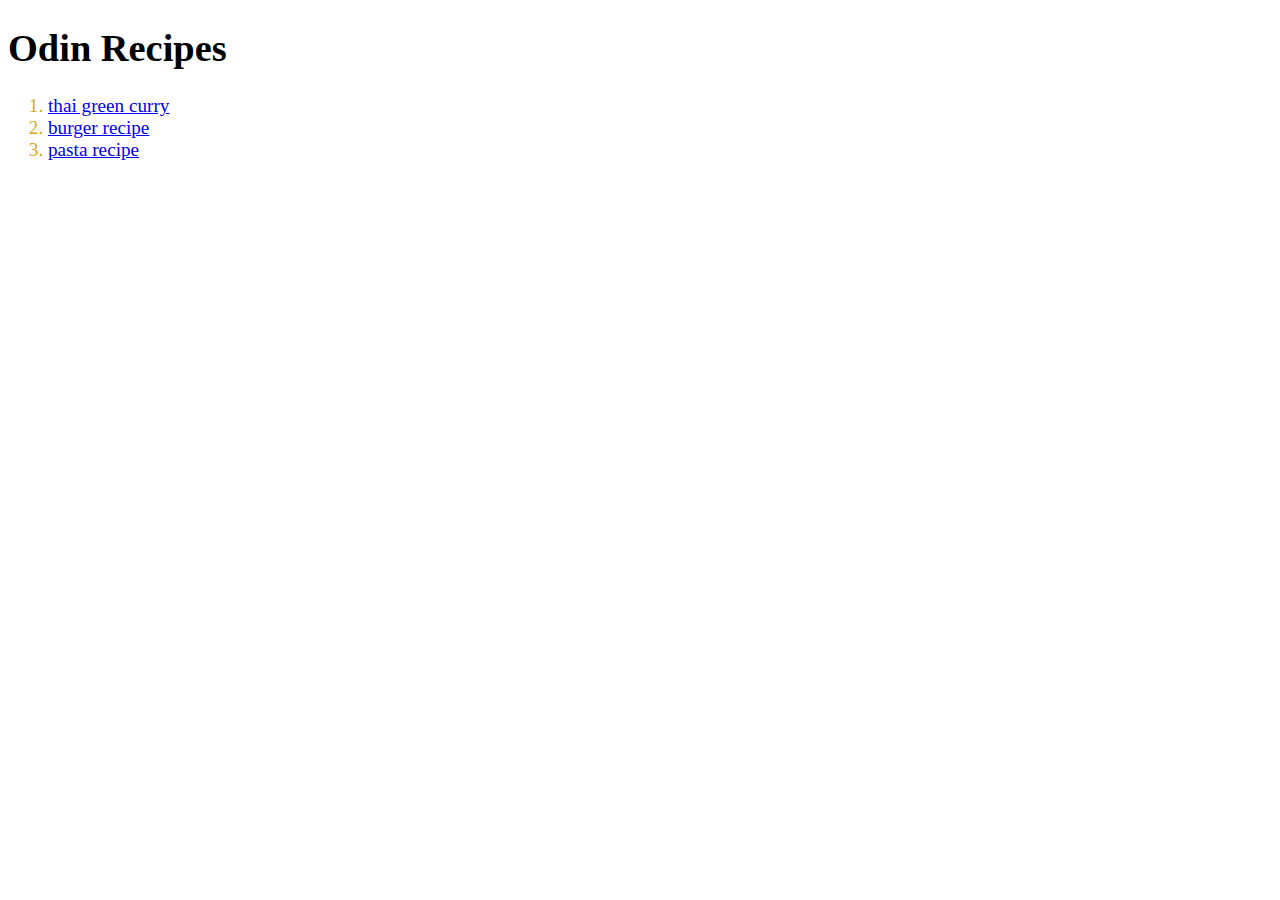
<file: index.html>
<!DOCTYPE html>
<html lang="en">
    <link rel="stylesheet" href="style.css"
<head>
    <meta charset="UTF-8">
    <meta http-equiv="X-UA-Compatible" content="IE=edge">
    <meta name="viewport" content="width=device-width, initial-scale=1.0">
    <title>Document</title>
</head>
<body>
    <h1>Odin Recipes</h1>
    <ol>
    <li> <a href="recipes/thaigreencurry.html">thai green curry</a> </li>
    <li> <a href="recipes/burgers.html">burger recipe</a> </li> 
    <li> <a href="recipes/pasta.html">pasta recipe</a> </li>
    </ol>
</body>
</html>
</file>
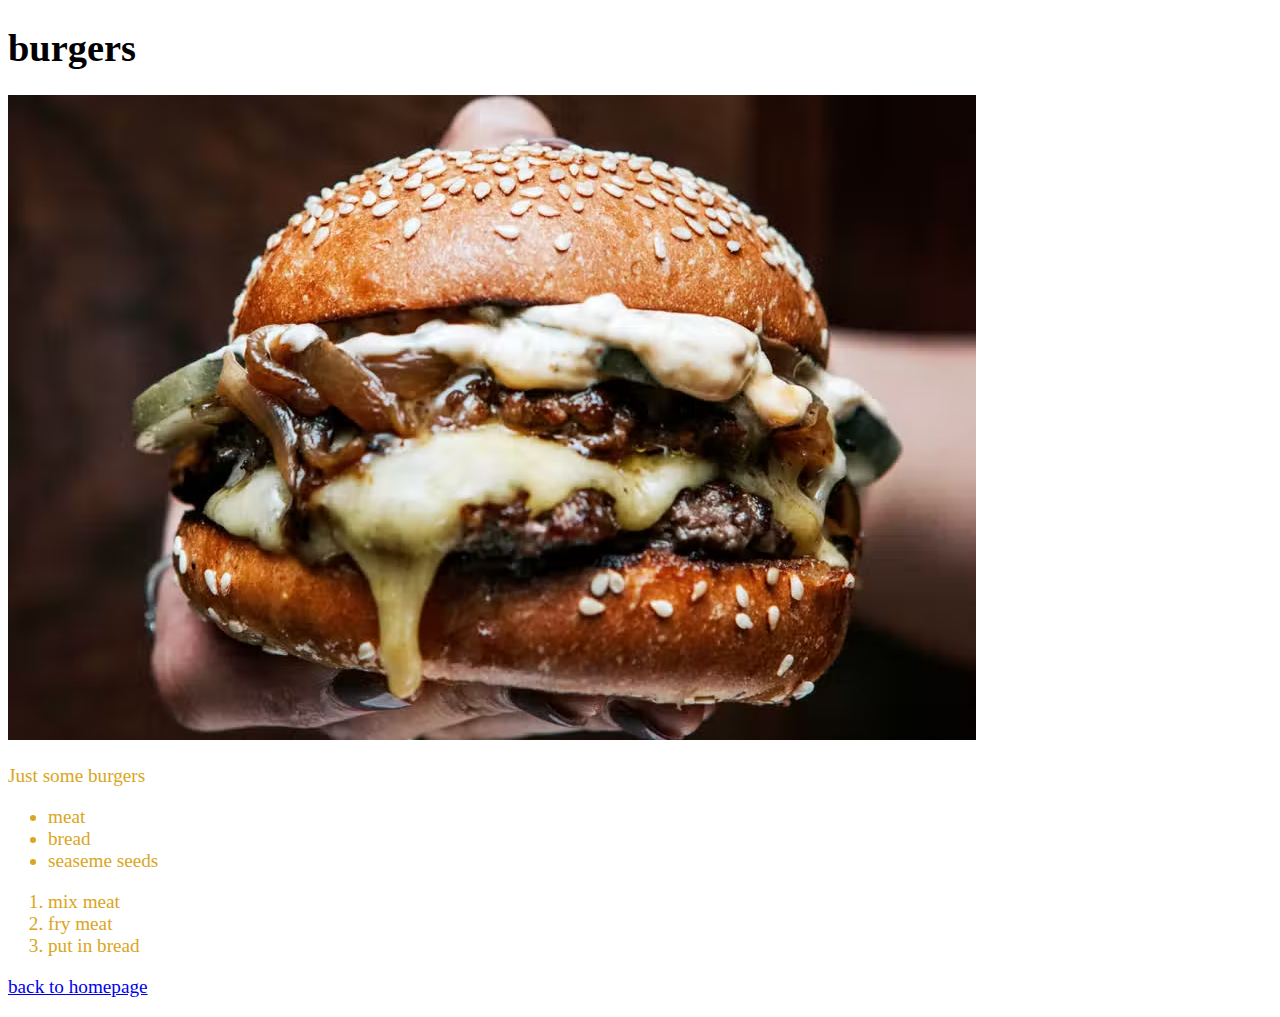
<file: recipes/burgers.html>
<!DOCTYPE html>
<html lang="en">
    <link rel ="stylesheet" href="../style.css"
<head>
    <meta charset="UTF-8">
    <meta http-equiv="X-UA-Compatible" content="IE=edge">
    <meta name="viewport" content="width=device-width, initial-scale=1.0">
    <title>Document</title>
</head>
<body>
    <h1>burgers</h1>
    <img src="images/burger.jpg"alt=burgers>
    <p>Just some burgers</p>
    <ul>
        <li>meat</li>
        <li>bread</li>
        <li>seaseme seeds</li>
    </ul>
    <ol>
        <li>mix meat</li>
        <li>fry meat</li>
        <li>put in bread</li>
    </ol>
    <p>
        <a href="../index.html">back to homepage</a>
    </p>
</body>
</html>
</file>
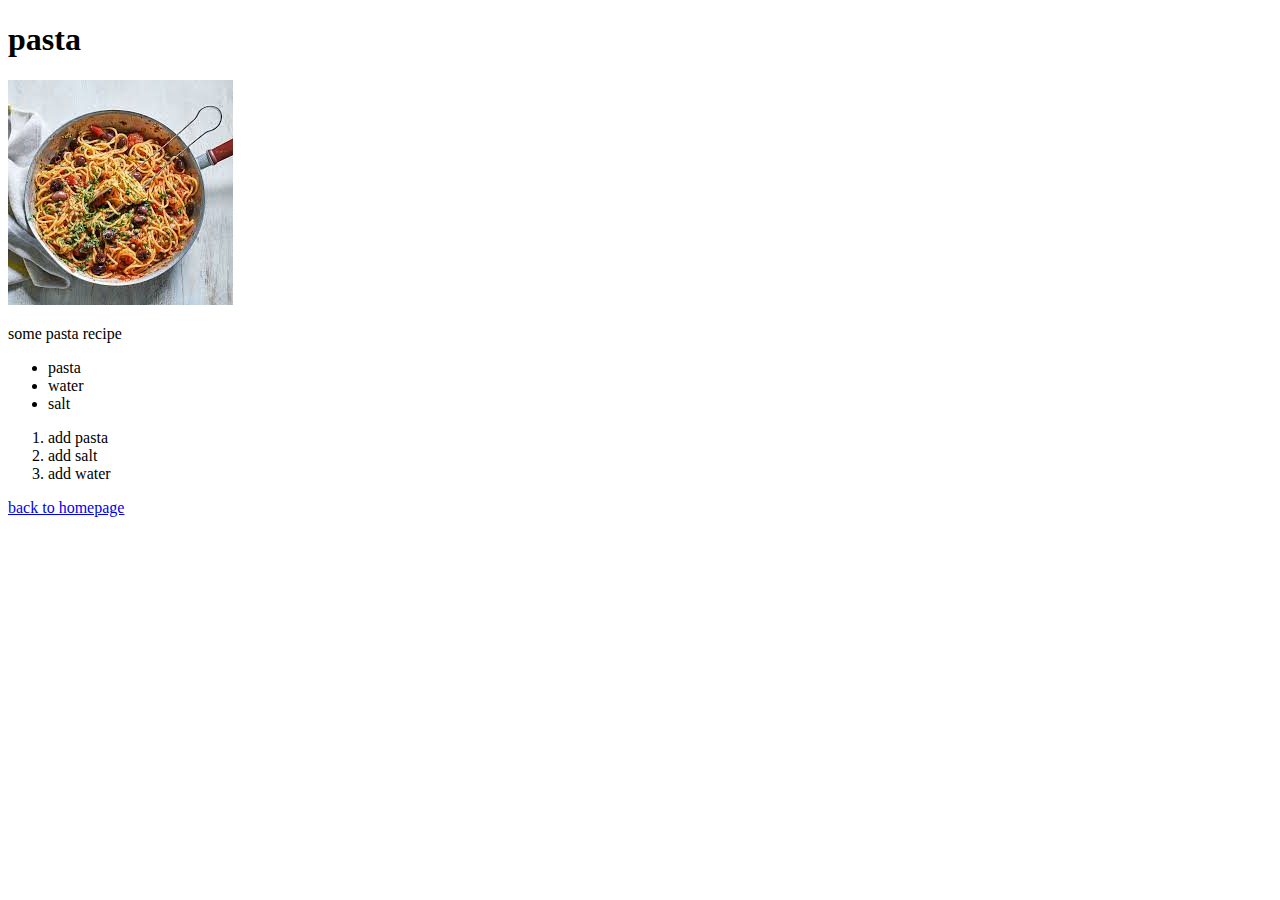
<file: recipes/pasta.html>
<!DOCTYPE html>
<html lang="en">
<head>
    <meta charset="UTF-8">
    <meta http-equiv="X-UA-Compatible" content="IE=edge">
    <meta name="viewport" content="width=device-width, initial-scale=1.0">
    <title>Document</title>
</head>
<body>
    <h1>pasta</h1>
    <img src="images/pasta.jpg" alt="pasta">
    <p>some pasta recipe</p>

      <ul>
        <li>pasta</li>
        <li>water</li>
        <li>salt</li>
    </ul>
    <ol>
        <li>add pasta</li>
        <li>add salt</li>
        <li>add water</li>
    </ol>

    <p>
        <a href="../index.html">back to homepage</a>
    </p>
</body>
</html>
</file>
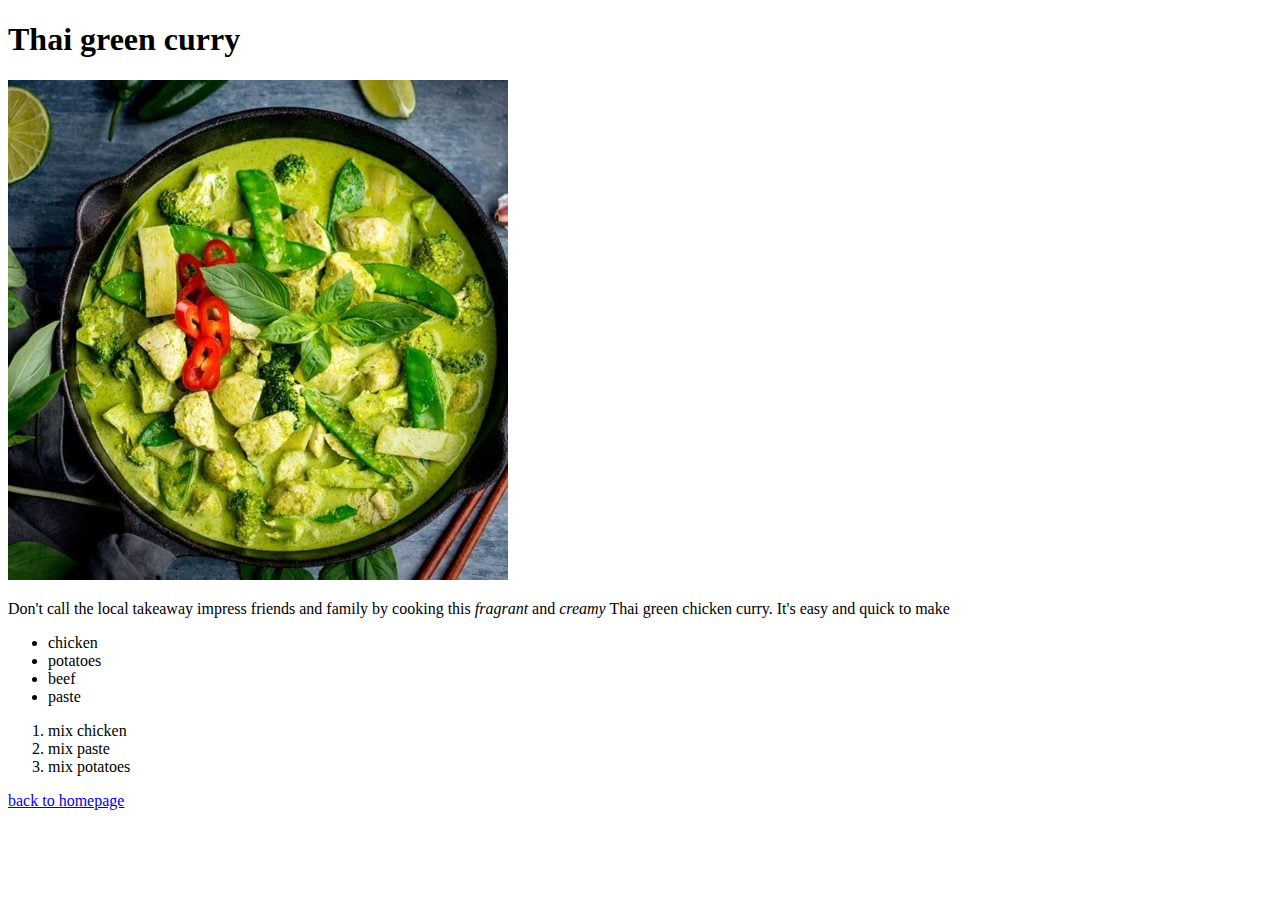
<file: recipes/thaigreencurry.html>
<!DOCTYPE html>
<html lang="en">
<head>
    <meta charset="UTF-8">
    <meta http-equiv="X-UA-Compatible" content="IE=edge">
    <meta name="viewport" content="width=device-width, initial-scale=1.0">
    <title>Document</title>
</head>
<body>
    <h1>Thai green curry</h1>
    <img src="images/thaigreencurry.jpg" alt="thai green curry">
    <p>Don't call the local takeaway impress friends and family by cooking this <em>fragrant</em> and <em>creamy</em> Thai green chicken curry. It's easy and quick to make</p>
    <ul>
        <li>chicken</li>
        <li>potatoes</li>
        <li>beef</li>
        <li>paste</li>
    </ul>
    <ol>
        <li>mix chicken</li>
        <li>mix paste</li>
        <li>mix potatoes</li>
    </ol>
    
    <a href="../index.html">back to homepage</a>
</body>
</html>
</file>
<file: style.css>
body {
color: black;
font-size: larger;
background-color: white;
}

p, ol, ul {
    color:goldenrod
}
</file>
